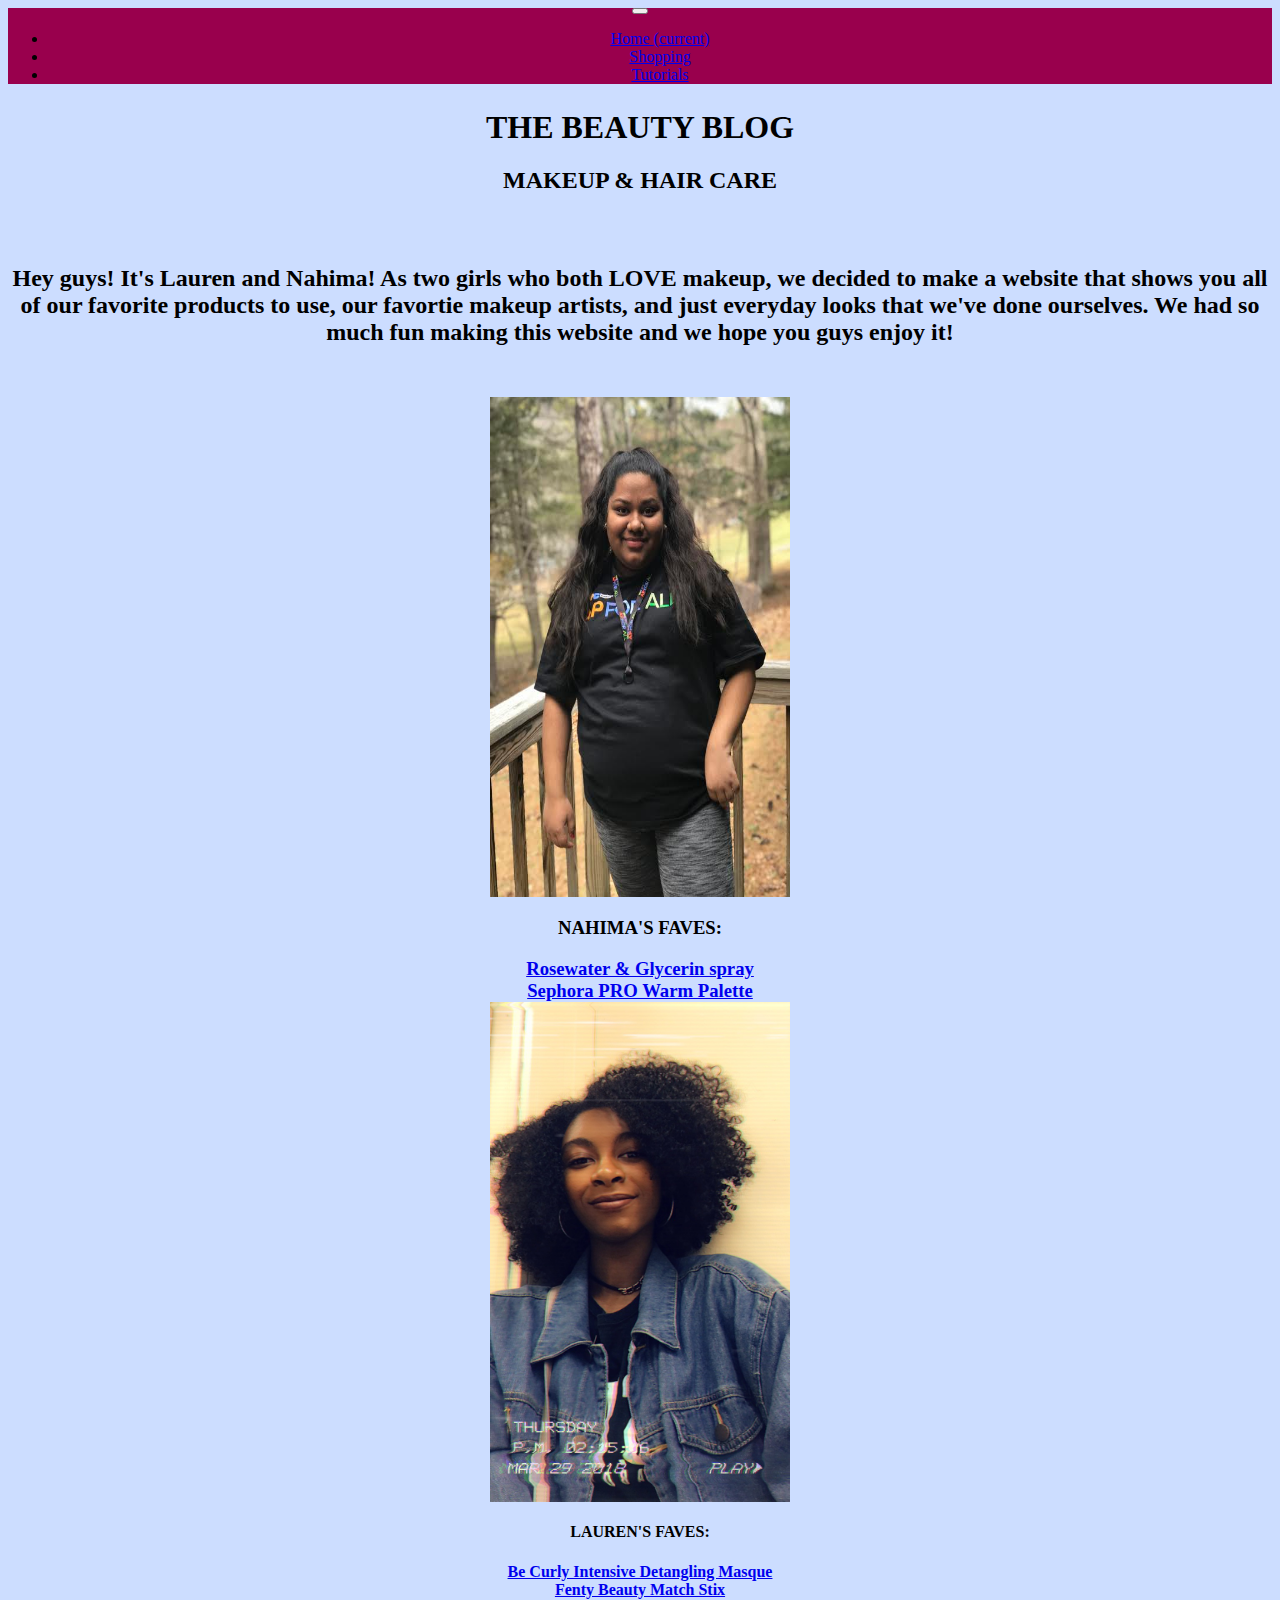
<file: index.html>
<!DOCTYPE>
<html>
<head>
	<link rel="stylesheet" href="https://stackpath.bootstrapcdn.com/bootstrap/4.1.1/css/bootstrap.min.css" integrity="sha384-WskhaSGFgHYWDcbwN70/dfYBj47jz9qbsMId/iRN3ewGhXQFZCSftd1LZCfmhktB" crossorigin="anonymous">
<link rel="stylesheet" href="./styles.css">
	<title>The Beauty Blog</title>
<style>
  body {
    background-color: #ccddff;
  }
</style>
</head>
<body>

<nav class="navbar navbar-expand-lg navbar-light bg-color">
  <button class="navbar-toggler" type="button" data-toggle="collapse" data-target="#navbarNav" aria-controls="navbarNav" aria-expanded="false" aria-label="Toggle navigation">
    <span class="navbar-toggler-icon"></span>
  </button>
  <div class="collapse navbar-collapse" id="navbarNav">
    <ul class="navbar-nav">
      <li class="nav-item active">
        <a class="nav-link" href="index.html">Home <span class="sr-only">(current)</span></a>
      </li>
      <li class="nav-item">
        <a class="nav-link" href="#">Shopping</a>
      </li>
      <li class="nav-item">
        <a class="nav-link" href="tutorial.html">Tutorials</a>
      </li>
    </ul>
  </div>
</nav>

<h1 class="title">THE BEAUTY BLOG<h1>
<h2>MAKEUP & HAIR CARE<h2>

<br>
<p> Hey guys! It's Lauren and Nahima! As two girls who both LOVE makeup, we decided to make a website that shows you all of our favorite products to use, our favortie makeup artists, and just everyday looks that we've done ourselves. We had so much fun making this website and we hope you guys enjoy it!</p>
	
<br>

<img src="nahima.jpg" alt=" Nahima" height="500" width="300"> <h3>NAHIMA'S FAVES:<h3> <a href="https://www.urbanoutfitters.com/shop/heritage-store-rosewater--glycerin-spray?inventoryCountry=US&color=000&mrkgcl=671&mrkgadid=3232805796&cm_mmc=SEM-_-Google-_-PLA-_-328911742516_product_type_b_product_type&product_id=35413491&utm_campaign=PLA&adpos=1o5&creative=213193956449&device=c&matchtype=&network=g&gclid=EAIaIQobChMIt7LT_NOI2wIVhZyzCh3o0gjwEAQYBSABEgL5R_D_BwE"> Rosewater & Glycerin spray </a> 
  <br>
<a href="https://www.sephora.com/product/sephora-pro-warm-palette-P422046"> Sephora PRO Warm Palette </a>

<br>
<img src="lauren.jpg" alt=" Lauren" height="500" width="300"> <h4>LAUREN'S FAVES:<h4> <a href="https://www.aveda.com/product/17754/36158/hair-care/treatment-masques/be-curly-intensive-detangling-masque#/shade/5_fl_oz%2F150_ml"> Be Curly Intensive Detangling Masque </a>
  
  <br>
<a href="https://www.fentybeauty.com/match-stix/matte-skinstick/FB30003.html?dwvar_FB30003_color=FB3009"> Fenty Beauty Match Stix </a>

<script src="https://code.jquery.com/jquery-3.3.1.slim.min.js" integrity="sha384-q8i/X+965DzO0rT7abK41JStQIAqVgRVzpbzo5smXKp4YfRvH+8abtTE1Pi6jizo" crossorigin="anonymous"></script>
<script src="https://cdnjs.cloudflare.com/ajax/libs/popper.js/1.14.3/umd/popper.min.js" integrity="sha384-ZMP7rVo3mIykV+2+9J3UJ46jBk0WLaUAdn689aCwoqbBJiSnjAK/l8WvCWPIPm49" crossorigin="anonymous"></script>
<script src="https://stackpath.bootstrapcdn.com/bootstrap/4.1.1/js/bootstrap.min.js" integrity="sha384-smHYKdLADwkXOn1EmN1qk/HfnUcbVRZyYmZ4qpPea6sjB/pTJ0euyQp0Mk8ck+5T" crossorigin="anonymous"></script>

</body>

</html>
</file>
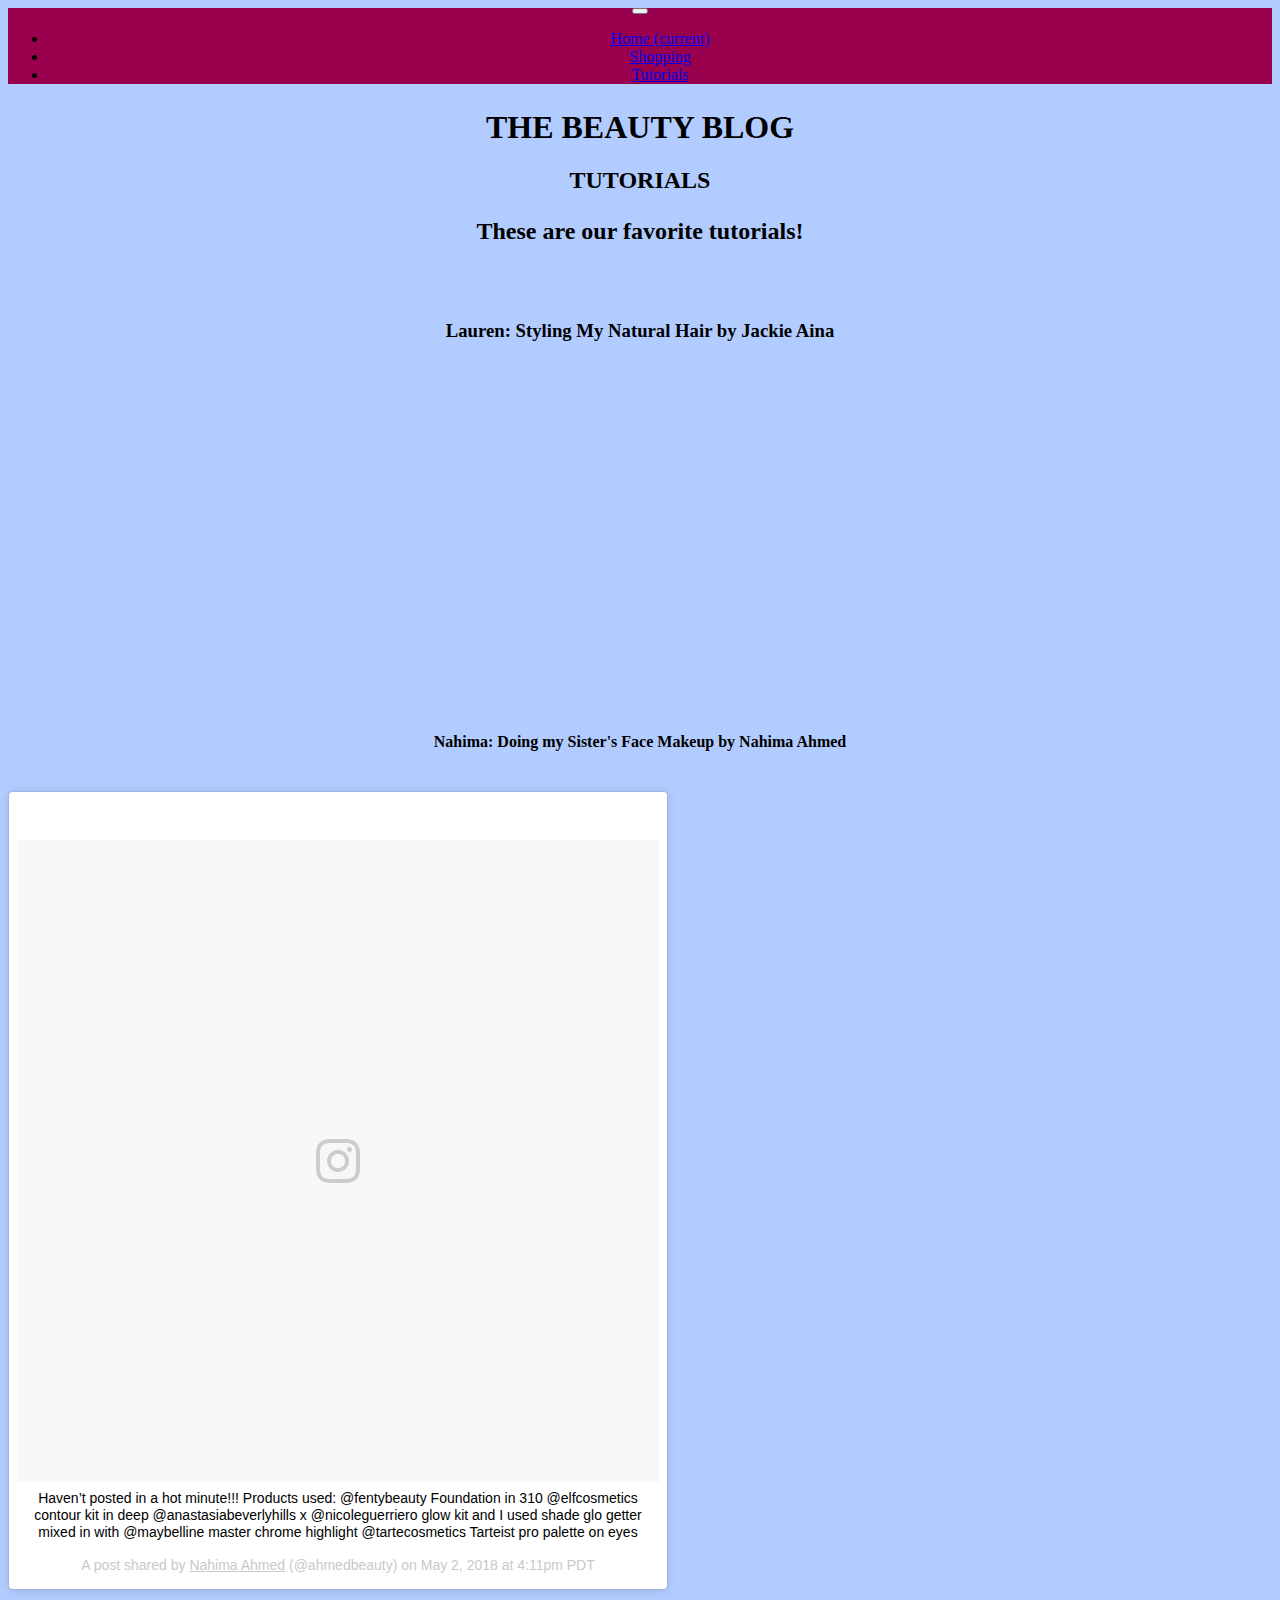
<file: tutorial.html>
<!DOCTYPE>
<html>
<head>
  <link rel="stylesheet" href="https://stackpath.bootstrapcdn.com/bootstrap/4.1.1/css/bootstrap.min.css" integrity="sha384-WskhaSGFgHYWDcbwN70/dfYBj47jz9qbsMId/iRN3ewGhXQFZCSftd1LZCfmhktB" crossorigin="anonymous">
<link rel="stylesheet" href="./styles.css">

   <style>
  body {
    background-color: #b3ccff;

  }
</style>
</head>
<body>

<nav class="navbar navbar-expand-lg navbar-light bg-color">
  <button class="navbar-toggler" type="button" data-toggle="collapse" data-target="#navbarNav" aria-controls="navbarNav" aria-expanded="false" aria-label="Toggle navigation">
    <span class="navbar-toggler-icon"></span>
  </button>
  <div class="collapse navbar-collapse" id="navbarNav">
    <ul class="navbar-nav">
      <li class="nav-item active">
        <a class="nav-link" href="index.html">Home <span class="sr-only">(current)</span></a>
      </li>
      <li class="nav-item">
        <a class="nav-link" href="#">Shopping</a>
      </li>
      <li class="nav-item">
        <a class="nav-link" href="tutorial.html">Tutorials</a> 
      </li>
    </ul>
  </div>
</nav>

<h1 class="title">THE BEAUTY BLOG<h1>
<h2>TUTORIALS<h2>

  <p> These are our favorite tutorials!<p>
<br>
  <h3>Lauren: Styling My Natural Hair by Jackie Aina</h3>
  
  <br>
  <iframe width="560" height="315" src="https://www.youtube.com/embed/o0Ddl1DI-go" frameborder="0" allow="autoplay; encrypted-media" allowfullscreen></iframe><br>
 <br>
  
  <h4>Nahima: Doing my Sister's Face Makeup by Nahima Ahmed</h4>
<br>
<blockquote class="instagram-media" data-instgrm-captioned data-instgrm-permalink="https://www.instagram.com/p/BiSwR4Ogx_k/" data-instgrm-version="8" style=" background:#FFF; border:0; border-radius:3px; box-shadow:0 0 1px 0 rgba(0,0,0,0.5),0 1px 10px 0 rgba(0,0,0,0.15); margin: 1px; max-width:658px; padding:0; width:99.375%; width:-webkit-calc(100% - 2px); width:calc(100% - 2px);"><div style="padding:8px;"> <div style=" background:#F8F8F8; line-height:0; margin-top:40px; padding:50% 0; text-align:center; width:100%;"> <div style=" background:url([data-uri]); display:block; height:44px; margin:0 auto -44px; position:relative; top:-22px; width:44px;"></div></div> <p style=" margin:8px 0 0 0; padding:0 4px;"> <a href="https://www.instagram.com/p/BiSwR4Ogx_k/" style=" color:#000; font-family:Arial,sans-serif; font-size:14px; font-style:normal; font-weight:normal; line-height:17px; text-decoration:none; word-wrap:break-word;" target="_blank">Haven’t posted in a hot minute!!! Products used: @fentybeauty Foundation in 310 @elfcosmetics contour kit in deep @anastasiabeverlyhills x @nicoleguerriero glow kit and I used shade glo getter mixed in with @maybelline master chrome highlight @tartecosmetics Tarteist pro palette on eyes</a></p> <p style=" color:#c9c8cd; font-family:Arial,sans-serif; font-size:14px; line-height:17px; margin-bottom:0; margin-top:8px; overflow:hidden; padding:8px 0 7px; text-align:center; text-overflow:ellipsis; white-space:nowrap;">A post shared by <a href="https://www.instagram.com/ahmedbeauty/" style=" color:#c9c8cd; font-family:Arial,sans-serif; font-size:14px; font-style:normal; font-weight:normal; line-height:17px;" target="_blank"> Nahima Ahmed</a> (@ahmedbeauty) on <time style=" font-family:Arial,sans-serif; font-size:14px; line-height:17px;" datetime="2018-05-02T23:11:51+00:00">May 2, 2018 at 4:11pm PDT</time></p></div></blockquote> <script async defer src="//www.instagram.com/embed.js"></script>

<br>

<script src="https://code.jquery.com/jquery-3.3.1.slim.min.js" integrity="sha384-q8i/X+965DzO0rT7abK41JStQIAqVgRVzpbzo5smXKp4YfRvH+8abtTE1Pi6jizo" crossorigin="anonymous"></script>
<script src="https://cdnjs.cloudflare.com/ajax/libs/popper.js/1.14.3/umd/popper.min.js" integrity="sha384-ZMP7rVo3mIykV+2+9J3UJ46jBk0WLaUAdn689aCwoqbBJiSnjAK/l8WvCWPIPm49" crossorigin="anonymous"></script>
<script src="https://stackpath.bootstrapcdn.com/bootstrap/4.1.1/js/bootstrap.min.js" integrity="sha384-smHYKdLADwkXOn1EmN1qk/HfnUcbVRZyYmZ4qpPea6sjB/pTJ0euyQp0Mk8ck+5T" crossorigin="anonymous"></script>

</body>

</html>
</file>
<file: styles.css>
body {
    text-align:center;
    margin-bottom:50px;
}

.title {
	margin-top:25px;
}

.bg-color {
   background-color: #99004d !important;
}
</file>
